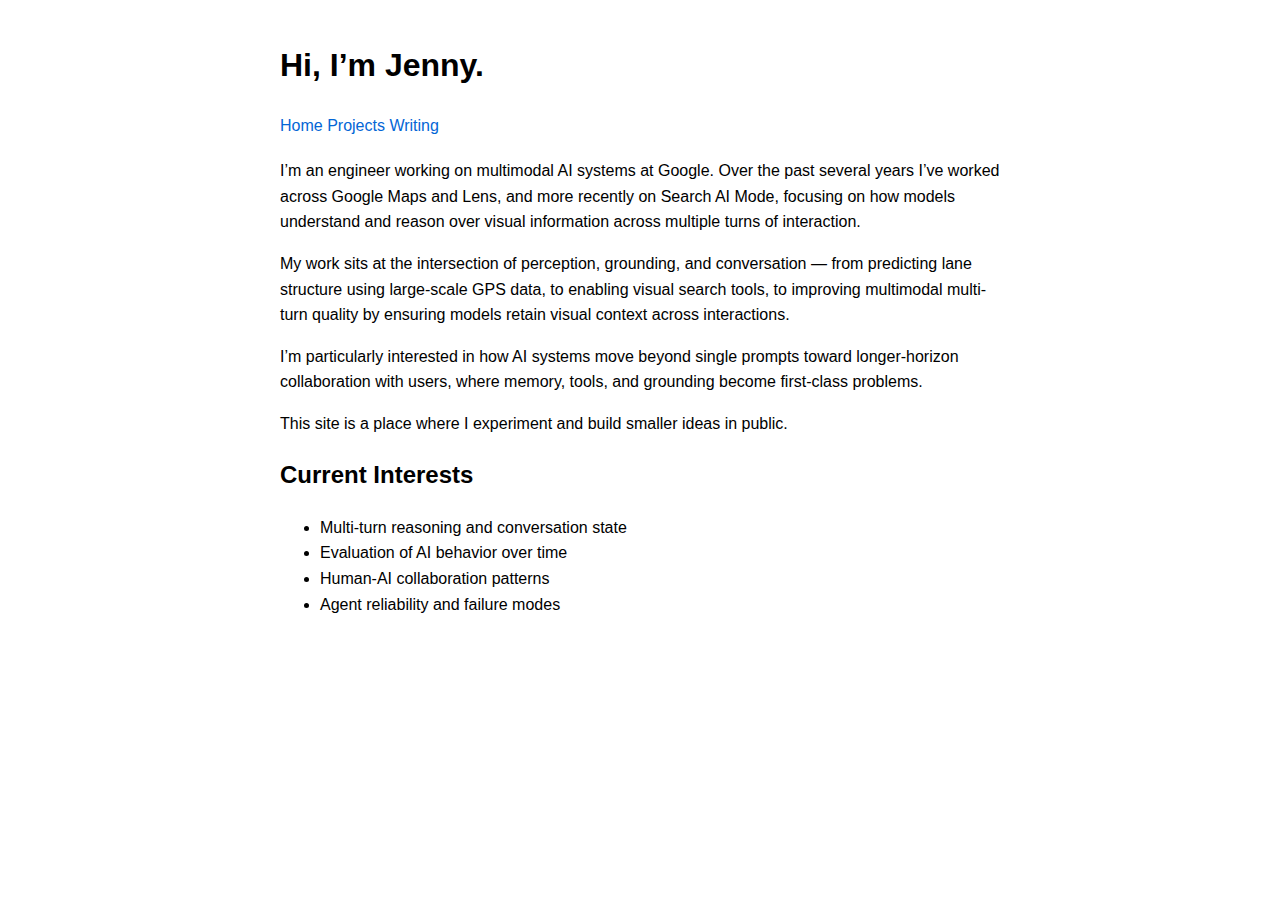
<file: index.html>
<!doctype html>
<html lang="en">
<head>
  <meta charset="utf-8">
  <meta name="viewport" content="width=device-width,initial-scale=1">
  <title>Jenny Li</title>
  <link rel="stylesheet" href="style.css">
</head>
<body>
  <header class="site-header">
    <div>
      <h1>Hi, I’m Jenny.</h1>
    </div>
    <nav>
      <a href="index.html" class="active">Home</a>
      <a href="projects.html">Projects</a>
      <a href="writing.html">Writing</a>
    </nav>
  </header>

  <main class="container">
    <p>
      I’m an engineer working on multimodal AI systems at Google. Over the past several years I’ve worked across Google Maps and Lens, and more recently on Search AI Mode, focusing on how models understand and reason over visual information across multiple turns of interaction.
    </p>

    <p>
      My work sits at the intersection of perception, grounding, and conversation — from predicting lane structure using large-scale GPS data, to enabling visual search tools, to improving multimodal multi-turn quality by ensuring models retain visual context across interactions.
    </p>

    <p>
      I’m particularly interested in how AI systems move beyond single prompts toward longer-horizon collaboration with users, where memory, tools, and grounding become first-class problems.
    </p>

    <p>
      This site is a place where I experiment and build smaller ideas in public.
    </p>

    <h2>Current Interests</h2>
    <ul class="clean">
      <li>Multi-turn reasoning and conversation state</li>
      <li>Evaluation of AI behavior over time</li>
      <li>Human-AI collaboration patterns</li>
      <li>Agent reliability and failure modes</li>
    </ul>
  </main>

</body>
</html>
</file>
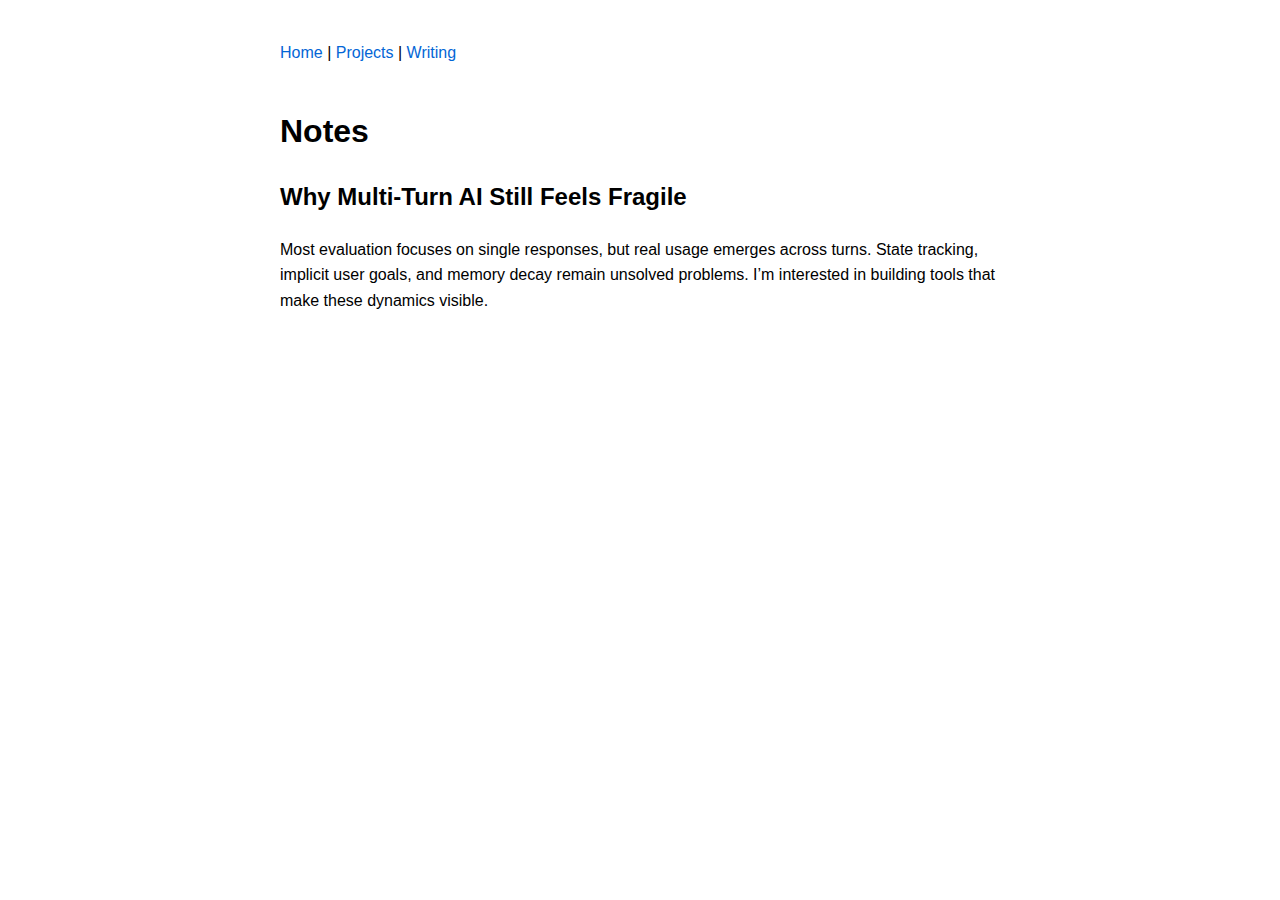
<file: writing.html>
<!doctype html>
<html lang="en">
<head>
  <meta charset="utf-8">
  <meta name="viewport" content="width=device-width,initial-scale=1">
  <title>Writing — Jenny Li</title>
  <link rel="stylesheet" href="style.css">
</head>
<body>
  <nav>
    <a href="index.html">Home</a> | <a href="projects.html">Projects</a> | <a href="writing.html">Writing</a>
  </nav>

  <h1>Notes</h1>

  <h2>Why Multi-Turn AI Still Feels Fragile</h2>

  <p>
    Most evaluation focuses on single responses, but real usage emerges across turns.
    State tracking, implicit user goals, and memory decay remain unsolved problems.
    I’m interested in building tools that make these dynamics visible.
  </p>

</body>
</html>
</file>
<file: style.css>
body {
  font-family: -apple-system, BlinkMacSystemFont, sans-serif;
  max-width: 720px;
  margin: 40px auto;
  line-height: 1.6;
  padding: 0 20px;
}

h1 {
  margin-top: 40px;
}

a {
  text-decoration: none;
  color: #0366d6;
}

nav {
  margin-bottom: 20px;
}
</file>
